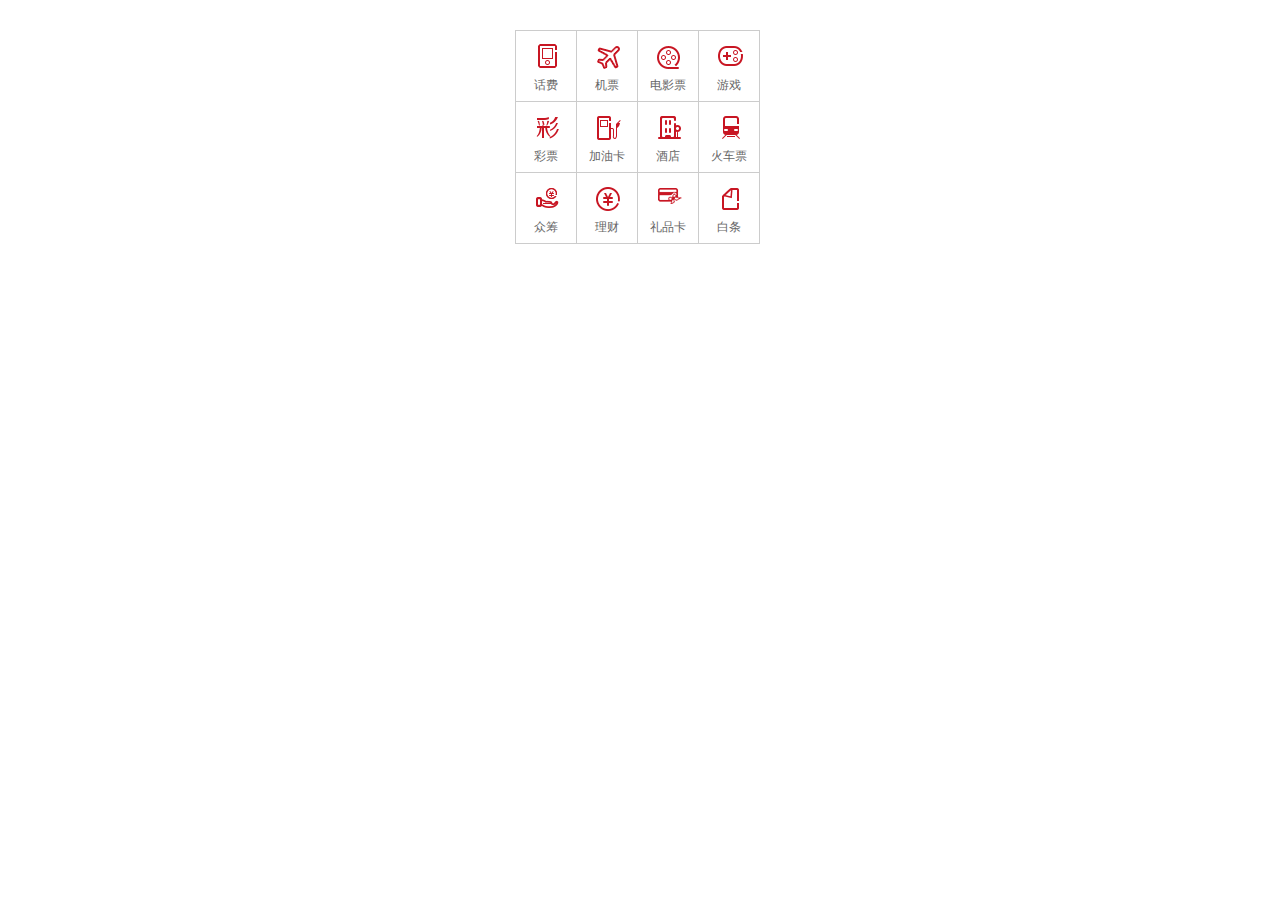
<file: 右侧小图标.html>
<!doctype html>
<html lang="en">

	<head>
		<meta charset="UTF-8" />
		<title>Document</title>
		<style type="text/css">
			* {
				margin: 0;
				padding: 0;
			}
			
			ul {
				width: 250px;
				overflow: hidden;
			}
			
			li {
				list-style: none;
				float: left;
				border-left: 1px solid #ccc;
				border-top: 1px solid #ccc;
				width: 60px;
				height: 70px;
			}
			.jkrigl {
				border-right: 1px solid #ccc;
			}
			
			.jkbottoml {
				border-bottom: 1px solid #ccc;
			}
			
			.cw-icon {
				position: absolute;
				width: 25px;
				height: 25px;
				top: 13px;
				left: 19px;
			}
			
			.cwww {
				display: block;
				width: 100%;
				text-align: center;
				height: 28px;
				font-size: 14px;
				padding-top: 45px;
				position: relative;
				text-decoration: none;
				font: 12px/150% Arial, Verdana, "\5b8b\4f53";
				color: #666;
			}
			
			.mc-inner {
				position: absolute;
				top: 214px;
				background: #ddd;
				width: 245px;
				height: 186px;
				/*left: 38px;*/
			}
			
			.mc-inner p {
				display: none;
			}
			
			#d1 {
				width: 250px;
				position: relative;
				/*left: 10px;*/
				margin: 30px auto;
				overflow: hidden;
			}
		</style>
	</head>

	<body>
		<div id="d1">
			<ul>
				<li class="jdkbicl">
					<a class="cwww" href="#">
						<i class="cw-icon" style="background: url(img/righticon.png) 0 0 no-repeat;"></i>
						<span>话费</span>
					</a>
				</li>
				<li>
					<a class="cwww" href="#">
						<i class="cw-icon" style="background: url(img/righticon.png) 0 -25px no-repeat;"></i>
						<span>机票</span>
						<i></i>
					</a>
				</li>
				<li>
					<a class="cwww" href="#">
						<i class="cw-icon" style="background: url(img/righticon.png) 0 -50px no-repeat;"></i>
						<span>电影票</span>
					</a>
				</li>
				<li class="jkrigl">
					<a class="cwww" href="#">
						<i class="cw-icon" style="background: url(img/righticon.png) 0 -75px no-repeat;"></i>
						<span>游戏</span>
					</a>
				</li>
				<li>
					<a class="cwww" href="#">
						<i class="cw-icon" style="background: url(img/righticon.png) 0 -100px no-repeat;"></i>
						<span>彩票</span>
					</a>
				</li>
				<li>
					<a class="cwww" href="#">
						<i class="cw-icon" style="background: url(img/righticon.png) 0 -125px no-repeat;"></i>
						<span>加油卡</span>
					</a>
				</li>
				<li>
					<a class="cwww" href="#">
						<i class="cw-icon" style="background: url(img/righticon.png) 0 -150px no-repeat;"></i>
						<span>酒店</span>
					</a>
				</li>
				<li class="jkrigl">
					<a class="cwww" href="#">
						<i class="cw-icon" style="background: url(img/righticon.png) 0 -175px no-repeat;"></i>
						<span>火车票</span>
					</a>
				</li>
				<li class="jkbottoml">
					<a class="cwww" href="#">
						<i class="cw-icon" style="background: url(img/righticon.png) 0 -250px no-repeat;"></i>
						<span>众筹</span>
					</a>
				</li>
				<li class="jkbottoml">
					<a class="cwww" href="#">
						<i class="cw-icon" style="background: url(img/righticon.png) 0 -200px no-repeat;"></i>
						<span>理财</span>
					</a>
				</li>
				<li class="jkbottoml">
					<a class="cwww" href="#">
						<i class="cw-icon" style="background: url(img/righticon.png) 0 -275px no-repeat;"></i>
						<span>礼品卡</span>
					</a>
				</li>
				<li class="jkrigl jkbottoml">
					<a class="cwww" href="#">
						<i class="cw-icon" style="background: url(img/righticon.png) 0 -225px no-repeat;"></i>
						<span>白条</span>
					</a>
				</li>
			</ul>
			<div class="mc-inner" id="mc-inner">
				<p><span>1</span><span>流量充值</span><span>套餐变更</span></p>
				<p><span>2</span><span>流量充值</span><span>套餐变更</span></p>
				<p><span>3</span><span>流量充值</span><span>套餐变更</span></p>
				<p><span>4</span><span>流量充值</span><span>套餐变更</span></p>
			</div>
		</div>

	</body>
	<script src="js/jso.js"></script>
	<script type="text/javascript">
		var ads = js.getidcla('d1', 'cwww');
		var cws = js.getidcla('d1', 'cw-icon');
		var d2 = document.getElementById("mc-inner");
		var ps = document.getElementById("mc-inner").getElementsByTagName('p');
		var timer = null;
		var timer1 = null;
		var num = 214;
		var num1 = 45;
		var n;
		for (i = 0; i < 4; i++) {
			ads[i].onmouseover = function() {
				for (i = 0; i < 4; i++) {
					if (ads[i] == this) {
						chacol();
						if(ads[i].style.paddingTop=='0px'){
							ads[i].style.borderTop = '1px solid #c81623';
						}
						ps[i].style.display = 'block';
						n=i;
						timer = setInterval(function() {
							num -= 4.5;
							d2.style.top = num + 'px';
							if (num <= 28) {
								d2.style.top = '28px';
								clearInterval(timer);
							}
						}, 10)

						timer1 = setInterval(function() {
							num1--;
							if (num1 == 0) {
									ads[n].style.borderTop = '1px solid #c81623';
									cws[0].style.top = '-28px';
									cws[1].style.top = '-28px';
									cws[2].style.top = '-28px';
									cws[3].style.top = '-28px';
									clearInterval(timer1);
							}
							for (i = 0; i < ads.length; i++) {
								ads[i].style.paddingTop = num1;
							}
						}, 10)
					} else {
						ps[i].style.display = '';
					}
				}

			}
		}
		
		function chacol(){
			for(j=0;j<4;j++){
				ads[j].style.borderTop='';
			}
		}
	</script>

</html>
</file>
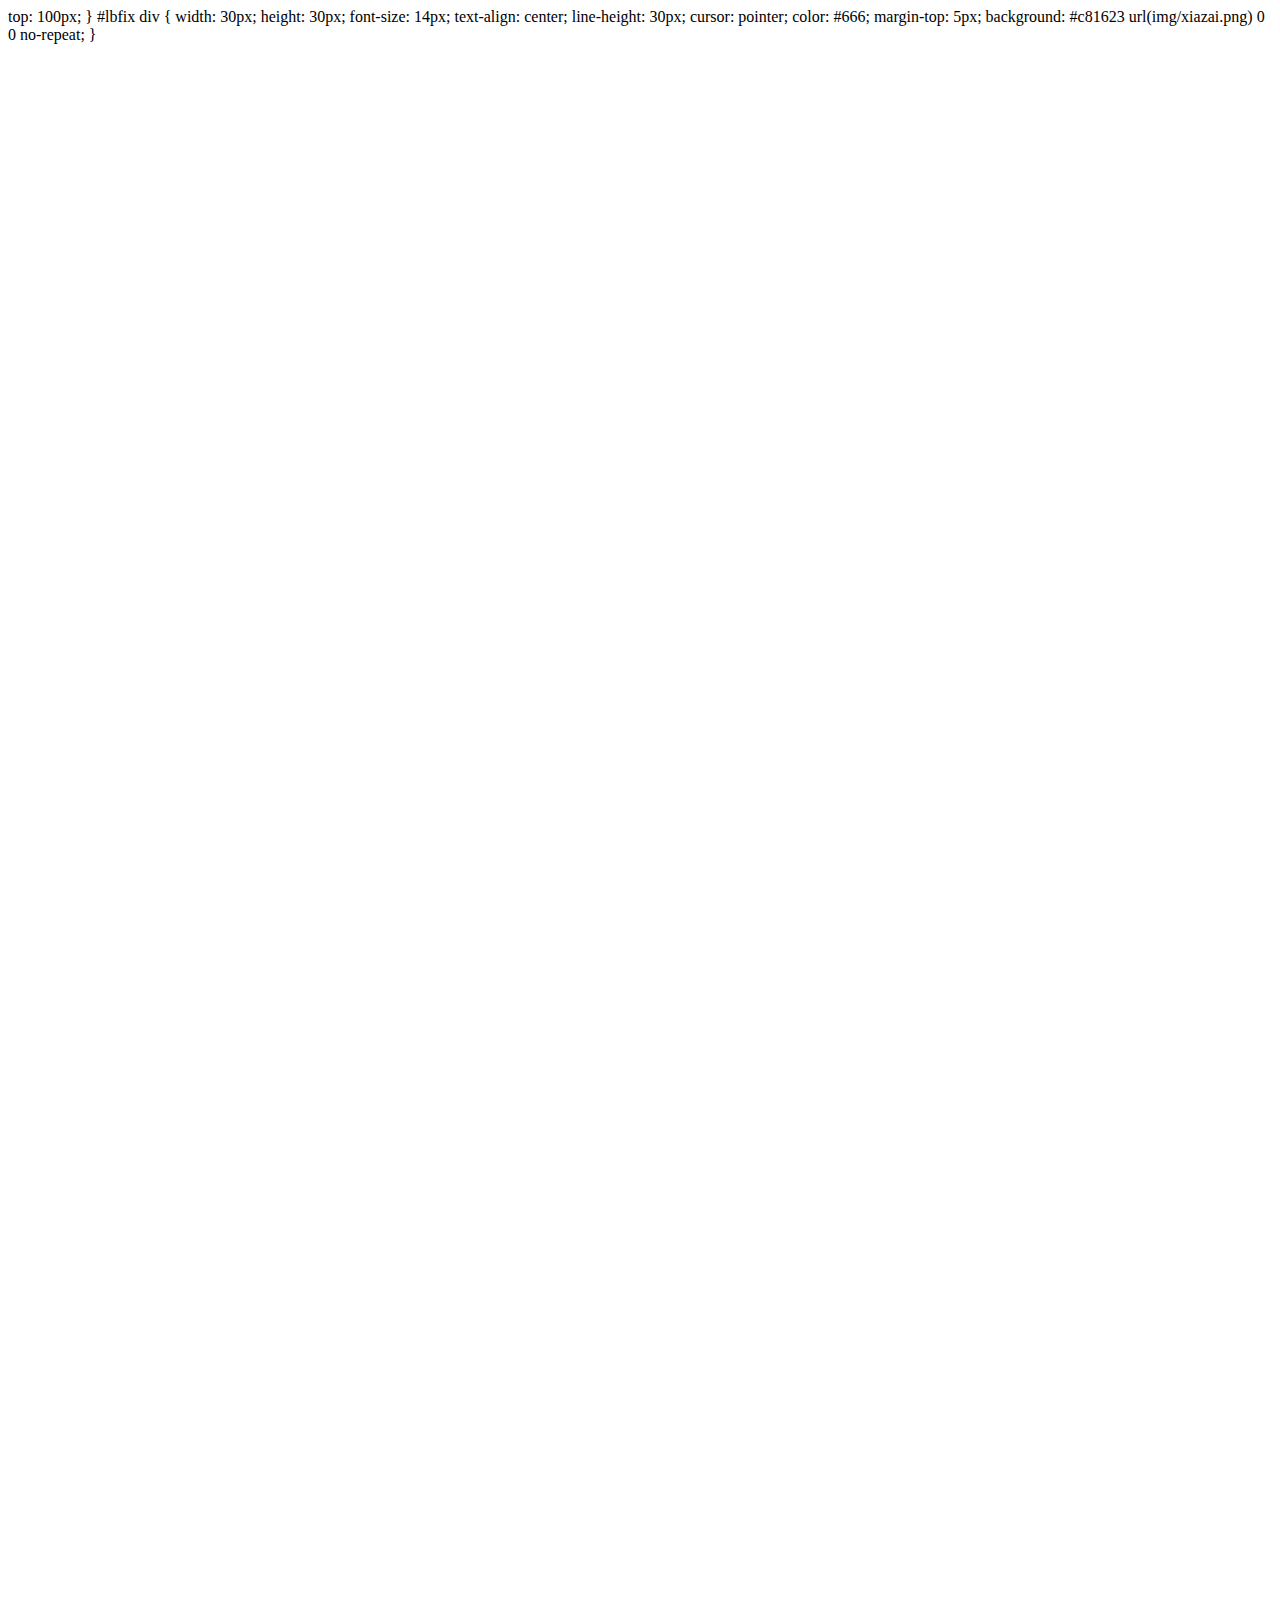
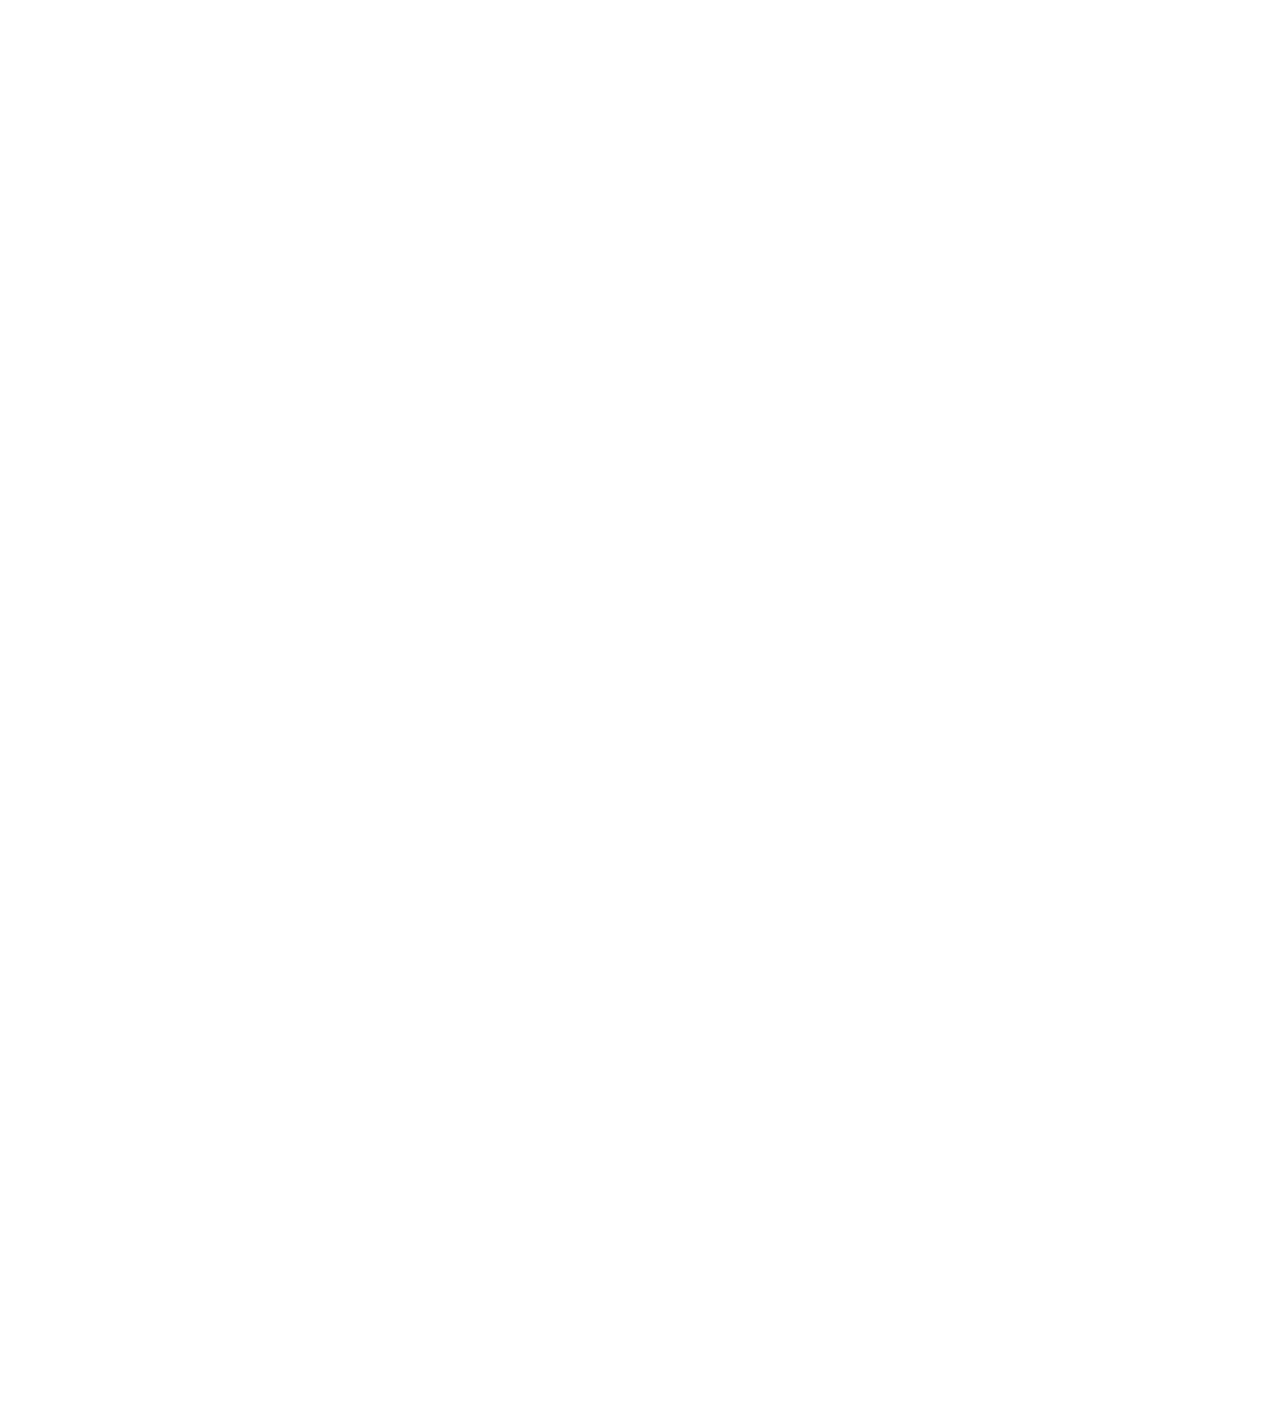
<file: 左侧导航栏.html>
<!DOCTYPE html>
<html lang="en">

<head>
    <meta charset="UTF-8">
    <title>Document</title>
</head>

<body>

</body>

</style>
top: 100px; } #lbfix div { width: 30px; height: 30px; font-size: 14px; text-align: center; line-height: 30px; cursor: pointer; color: #666; margin-top: 5px; background: #c81623 url(img/xiazai.png) 0 0 no-repeat; }
</style>
</head>

<body style="height:3000px;">
    <div id="lbfix">
        <div></div>
        <div></div>
        <div></div>
        <div></div>
        <div></div>
        <div></div>
        <div></div>
        <div></div>
        <div></div>
        <div></div>
        <div></div>
        <div></div>
    </div>
</body>

<script>
    var sct = document.documentElement.scrollTop || document.body.scrollTop;
    debuger;
    var ds = document.getElementById('lbfix').children;
    for (i = 0; i < ds.length; i++) {
        ds[i].onclick = function() {
            for (i = 0; i < ds.length; i++) {
                if (ds[i] == this) {
                    var dsh = ds[i].offsetTop;
                    console.log(dsh);
                }
            }
        }
    }
</script>

</html>
</file>
